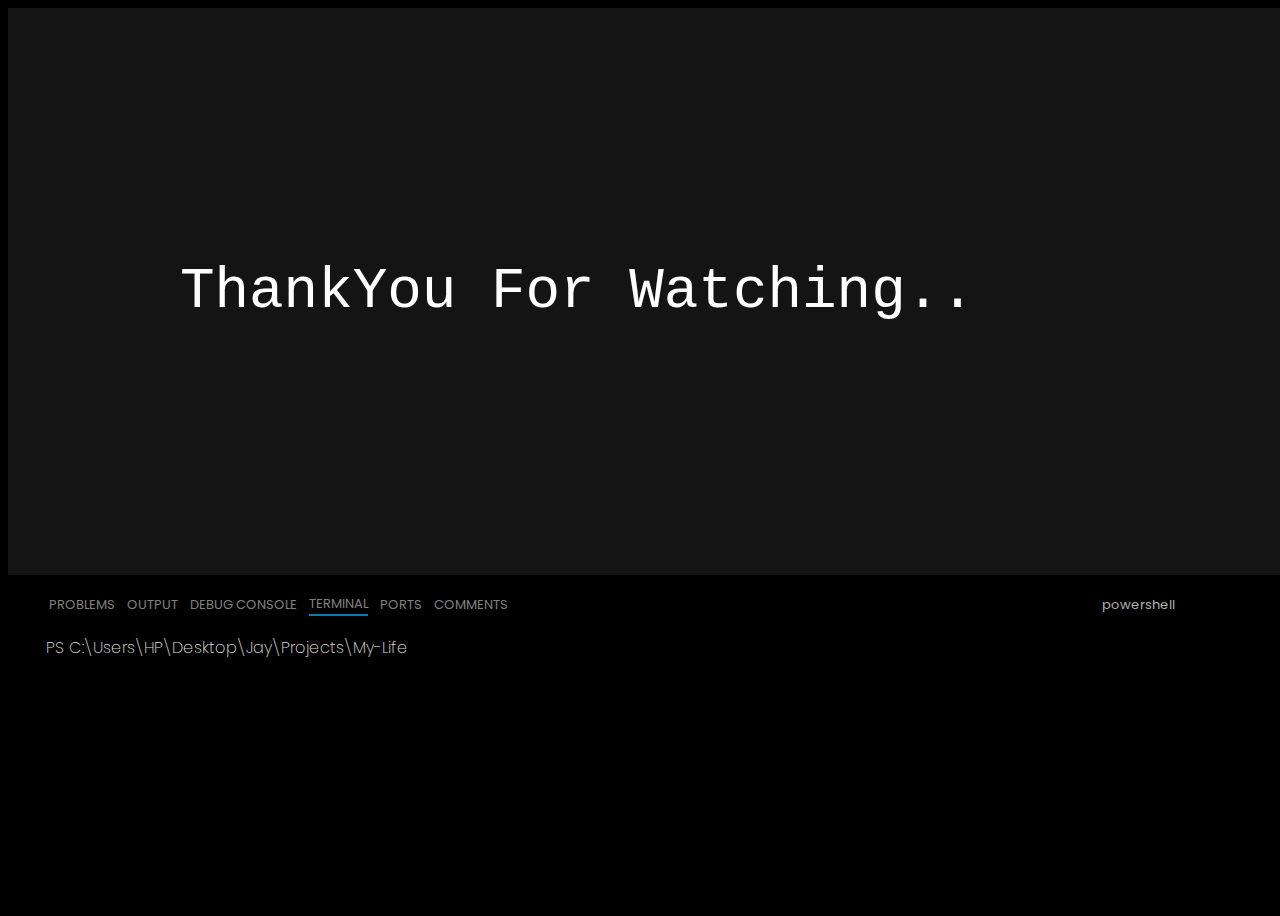
<file: thankuyou.html>
<!DOCTYPE html>
<html lang="en">
  <head>
    <meta charset="UTF-8" />
    <meta name="viewport" content="width=device-width, initial-scale=1.0" />
    <link
      rel="stylesheet"
      href="https://cdnjs.cloudflare.com/ajax/libs/font-awesome/6.6.0/css/all.min.css"
      integrity="sha512-Kc323vGBEqzTmouAECnVceyQqyqdsSiqLQISBL29aUW4U/M7pSPA/gEUZQqv1cwx4OnYxTxve5UMg5GT6L4JJg=="
      crossorigin="anonymous"
      referrerpolicy="no-referrer"
    />
    <link rel="preconnect" href="https://fonts.googleapis.com" />
    <link rel="preconnect" href="https://fonts.gstatic.com" crossorigin />
    <link
      href="https://fonts.googleapis.com/css2?family=Poppins:ital,wght@0,100;0,200;0,300;0,400;0,500;0,600;0,700;0,800;0,900;1,100;1,200;1,300;1,400;1,500;1,600;1,700;1,800;1,900&display=swap"
      rel="stylesheet"
    />

    <title>Thanku Msg</title>
    <style>
      body
      {
        height: 100vh;
        width: 100vw;
        display: flex;
        justify-content: center;
        align-items: center;
        background-color: black;
      }
      .thank-container {
        height: 100%;
        width: 100%;
        
        display: flex;
        justify-content: center;
        align-items: center;
        flex-direction: column;
        background-color: black;
        
        font-family: "Poppins", sans-serif;
        font-weight: 400;
        font-style: normal;
        overflow: hidden;
      }
      .output {
        height: 63%;
        width: 100%;
        display: flex;
        justify-content: center;
        align-items: center;
        font-size: xx-large;
        color: white;
        
        background-color: #141414;
      }
      .terminal {
        height: 37%;
        width: 96%;
        color: grey;
        display: flex;
        flex-direction: column;

        align-items: flex-start;
        background-color: rgba(0, 0, 0, 0.8);
      }
      .wrapper {
        height: 100vh;
        /*This part is important for centering*/
        display: grid;
        place-items: center;
      }

      .typing-demo {
        width: 27ch;
        animation: typing 3s steps(32), blink 0.5s step-end infinite alternate;
        white-space: nowrap;
        overflow: hidden;
        border-right: 3px solid transparent;
        font-family: monospace;
        font-size: 3.6rem;
        animation-play-state: paused;
      }

      @keyframes typing {
        from {
          width: 0;
        }
      }

      #ani {
        display: none;
      }
      @keyframes blink {
        50% {

          
          border-color: whitesmoke;
        }
        100%
        {
          
          width: 100%;
        }
      }
      .topbar {
        width: 100%;
        background-color: black;
        
        display: flex;
        justify-content: space-between;
        align-items: center;
      }
      .topbar .t-left,
      .t-right {
        width: 50%;
      }
      .topbar .t-left ul,
      .t-right ul {
        display: flex;
        gap: 12px;
        align-items: center;
        padding: 3px;
      }
      .t-right ul {
        justify-content: end;
        margin-right: 12px;
        color: rgba(245, 245, 245, 0.722);
      }
      ul li {
        font-size: small;
        list-style-type: none;
      }
      .t-left {
        margin-left: 12px;
      }
      .t-left ul li:nth-child(4) {
        border-bottom: 2px solid rgb(6, 124, 171);
      }
      .t-content {
        opacity: 0.9;
        font-weight: 270;
        color: whitesmoke;
        margin-left: 12px;
      }

      #code {
        background-color: transparent;
        outline: none;
        border: none;
        color: rgba(245, 245, 245, 0.697);
      }

      .start-ani {
        width: 100%;
        display: flex;
        justify-content: center;
        color: black;
        padding: 45px 0px;
        border: 1px solid black;
        font-size: 3rem;
      }
      #ani:checked + .typing-demo {
        animation-play-state: running;
      }
      #ani-int {
        width: 100%;
      }
    </style>
  </head>
  <body>
    <div class="thank-container">
      <div class="output">
        <div class="wrapper">
          <input type="checkbox" id="ani" />
          <div class="typing-demo">ThankYou For Watching..
            <a href="index.html" style="text-decoration: none;"><span style="color: white; font-size:x-large;"><i class="fa-solid fa-house"></i></span></a>
            <a href="thankuyou.html" style="text-decoration: none;"><span style="color: white; font-size:x-large;"><i class="fa-solid fa-arrow-rotate-right"></i></span></a>
          
          </div>
        </div>
      </div>
      <div class="terminal">
        <div class="topbar">
          <div class="t-left">
            <ul>
              <li>PROBLEMS</li>
              <li>OUTPUT</li>
              <li>DEBUG CONSOLE</li>
              <li>TERMINAL</li>
              <li>PORTS</li>
              <li>COMMENTS</li>
            </ul>
          </div>

          <div class="t-right">
            <ul>
              <li><i class="fa-solid fa-tv"></i></li>
              <li>powershell</li>
              <li><i class="fa-solid fa-plus"></i></li>
              <li><i class="fa-solid fa-table-cells-large"></i></li>
              <li><i class="fa-solid fa-trash-can"></i></li>
              <li><i class="fa-solid fa-ellipsis"></i></li>
              <li><i class="fa-solid fa-chevron-up"></i></li>
              <li><i class="fa-solid fa-xmark"></i></li>
            </ul>
          </div>
        </div>
        <div class="t-content">
          <span class="tc-location"
            >PS C:\Users\HP\Desktop\Jay\Projects\My-Life <input type="text" id="code"
          /></span>
        </div>

        <label for="ani" id="ani-int"
          ><div class="start-ani">Start Animation</div></label
        >
      </div>
    </div>
  </body>
</html>
</file>
